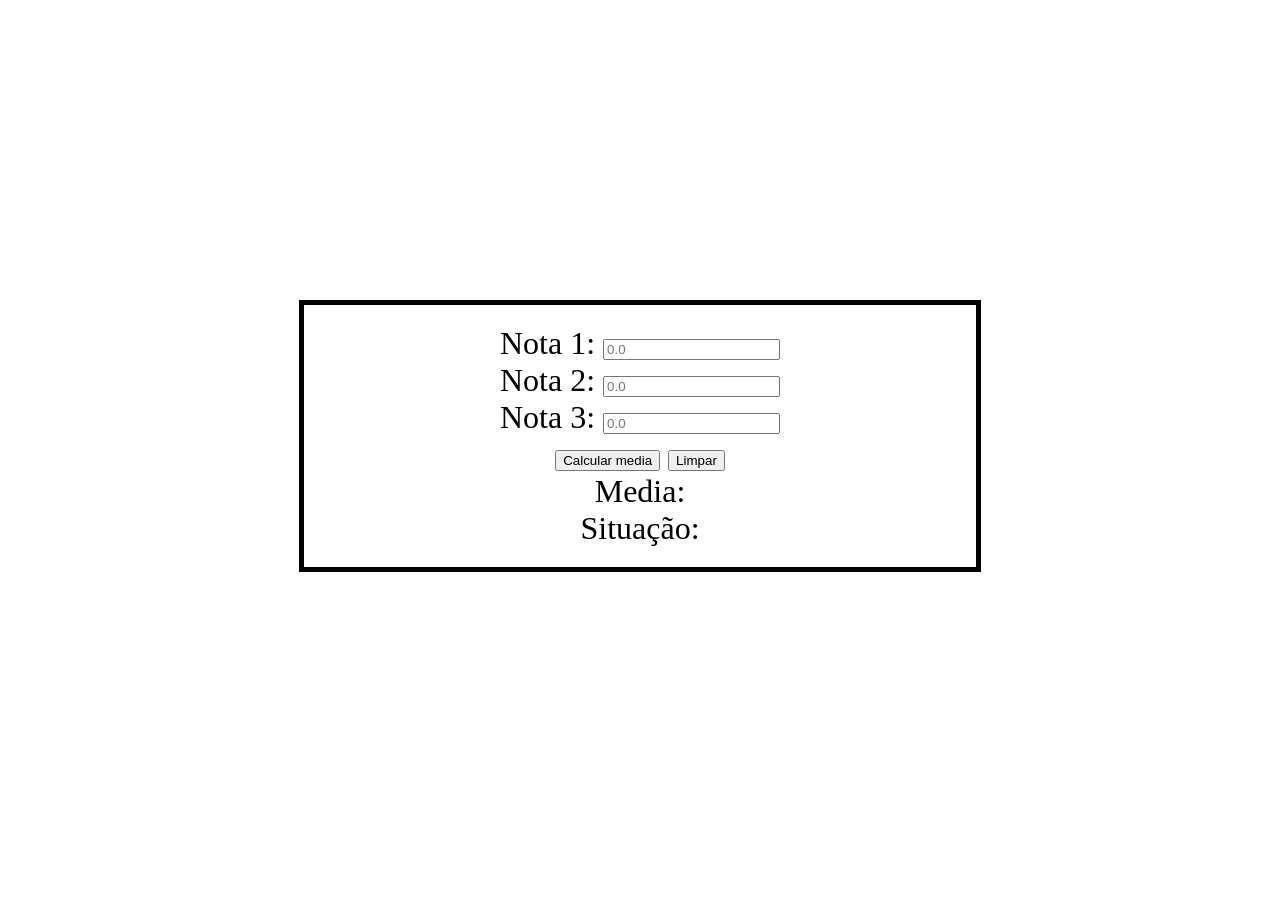
<file: Aula 5/index.html>
<!DOCTYPE html>
<html lang="pt-br">

<head>
    <meta charset="UTF-8">
    <meta name="viewport" content="width=device-width, initial-scale=1.0">
    <title>Document</title>
    <link rel="stylesheet" href="style.css">
</head>

<body>
    <div class="interative">
        <label>Nota 1: </label>
        <input type="number" id="n1" placeholder="0.0"><br>
        <label>Nota 2: </label>
        <input type="number" id="n2" placeholder="0.0"><br>
        <label>Nota 3: </label>
        <input type="number" id="n3" placeholder="0.0"><br>
        <button onclick="calcular()">Calcular media</button>
        <button onclick="limpar()">Limpar</button><br>
        <label>Media: </label> <label id="media"> </label><br>
        <label>Situação: </label> <label id="sit"> </label>
    </div>


    <script>
        function calcular() {
            let v1 = document.getElementById("n1").value;
            let v2 = document.getElementById("n2").value;
            let v3 = document.getElementById("n3").value;

            if (v1 === "" || v2 === "" || v3 === "") {
                alert("Preencha todas as notas.");
                return; // Para a execução aqui se estiver vazio
            }

           
            let n1 = parseFloat(v1);
            let n2 = parseFloat(v2);
            let n3 = parseFloat(v3);
            let r = 0;

            if (n1 < 0 || n2 < 0 || n3 < 0) {
                alert("Digite apenas números válidos.");
            }
            else if (n1 > 10 || n2 > 10 || n3 > 10) {
                alert("Digite números entre 0 e 10 apenas.");
            }
            else {
                r = (n1 + n2 + n3) / 3;
                document.getElementById("media").innerHTML = r.toFixed(2);

                if (r >= 7) {
                    document.getElementById("sit").innerHTML = "Aprovado.";
                    document.getElementById("sit").style.color = "#00ff00";
                } else if (r >= 5) {
                    document.getElementById("sit").innerHTML = "Recuperação.";
                    document.getElementById("sit").style.color = "#ff8000";
                } else {
                    document.getElementById("sit").innerHTML = "Reprovado.";
                    document.getElementById("sit").style.color = "#ff0000";
                }
            }
        }
        function limpar() {
            document.getElementById("n1").value = "";
            document.getElementById("n2").value = "";
            document.getElementById("n3").value = "";

            document.getElementById("media").innerHTML = "";
            document.getElementById("sit").innerHTML = "";

        }
    </script>
</body>

</html> <!-- "Alguma frase de Arte da Guerra" ~Sun Tzu -->
</file>
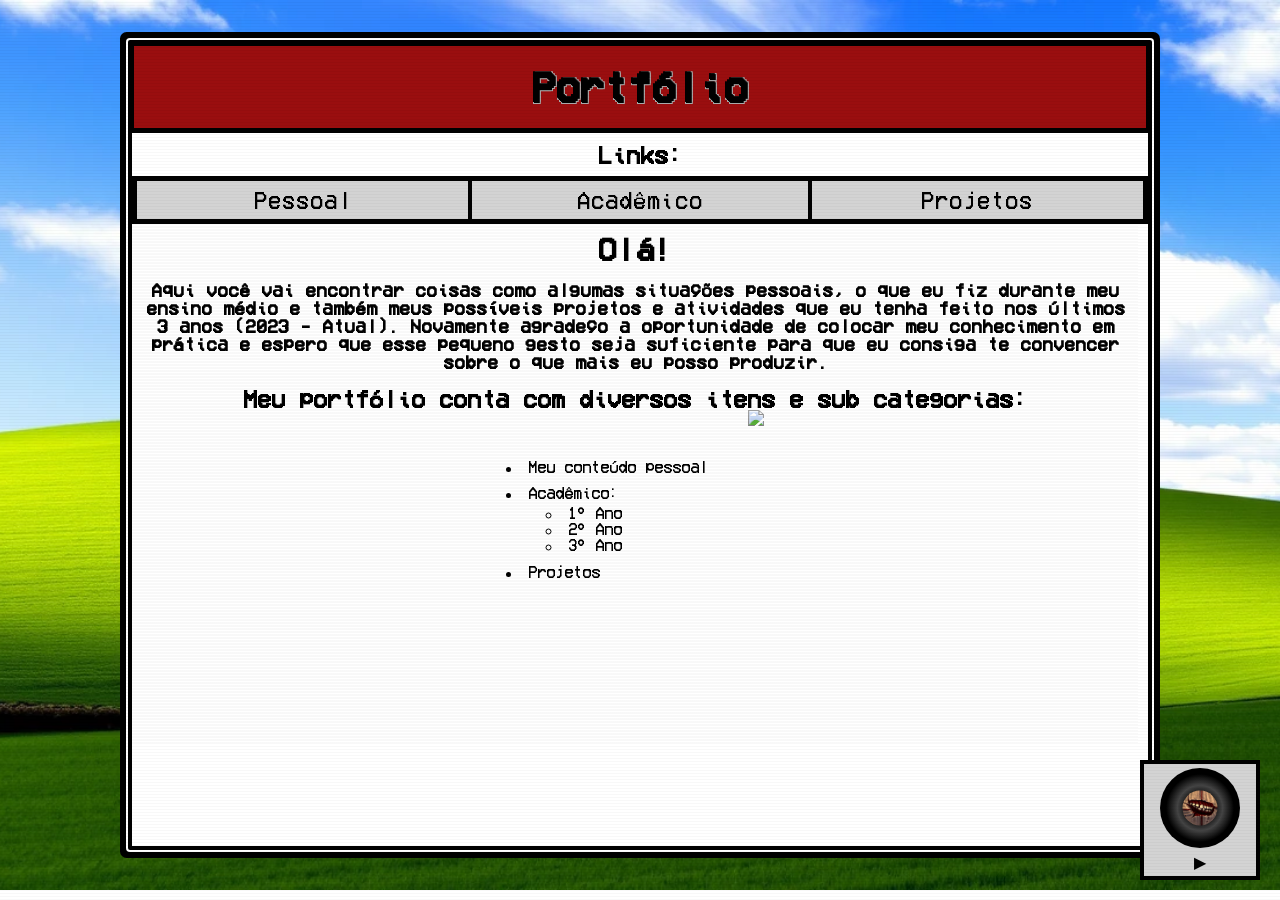
<file: Website 0.9 (Primeiro envio portfólio)/index.html>
<!DOCTYPE html>
<html lang="pt-br">

<head>

    <meta charset="UTF-8">

    <title>Portfólio</title>

    <link rel="icon" type="image/png" sizes="32x32" href="/imgs/TittleIcon.png">

    <link rel="stylesheet" href="style.css">

</head>

<body style="background-image: url(imgs/wp2.jpeg);">

    <!-- PLAYER DE MÚSICA INVISÍVEL  (* = Trava) -->

    <iframe id="musicFrame" src="player.html" style="position:fixed;width:1px;height:1px;border:none;"
        allow="autoplay">
    </iframe>


    <div class="window">

        <header class="padding2">
            <h1 class="titulo">Portfólio</h1>
        </header>

        <h2 class="center">Links:</h2>

        <div class="align">

            <div class="borderR">
                <a href="pages/pessoal.html" target="contentFrame" class="dropbtn button-link">
                    Pessoal
                </a>
            </div>

            <div class="dropdown size2">

                <input type="checkbox" id="menu-toggle" hidden>

                <label for="menu-toggle" class="dropbtn">
                    Acadêmico
                </label>

                <div class="dropdown-content">

                    <a href="pages/ano1.html" target="contentFrame">
                        1° Ano
                    </a>

                    <div class="borderB"></div>

                    <a href="pages/ano2.html" target="contentFrame">
                        2° Ano
                    </a>

                    <div class="borderB"></div>

                    <a href="pages/ano3.html" target="contentFrame">
                        3° Ano
                    </a>

                </div>

            </div>

            <div class="size borderL">
                <a href="pages/projetos.html" target="contentFrame" class="dropbtn button-link">
                    Projetos
                </a>
            </div>

        </div>

        <!-- ÁREA ONDE AS PÁGINAS CARREGAM -->

        <iframe name="contentFrame" src="pages/home.html" class="contentFrame">
        </iframe>

    </div>

    <!-- POPUPS -->

    <div id="curriculo" class="popup">

        <div class="popup-window">

            <header class="padding3">
                <h2 class="titulo">Currículo</h2>
                <a href="#" class="close">X</a>
            </header>

            <div style="max-height:70vh; overflow-y:auto; border-radius:8px; margin-top:1.6em;">
                <iframe src="https://www.canva.com/design/DAGDXfllyJg/6lY60kIMaZYhLOB3CZ-yfw/view?embed"
                    style="width:100%; height:600px; border:none;" loading="lazy" allowfullscreen>
                </iframe>
            </div>

            <a class="resize" href="https://www.canva.com/design/DAGDXfllyJg/6lY60kIMaZYhLOB3CZ-yfw/view"
                target="_blank">
                Currículo para estágio de Vinícius Valério
            </a>

        </div>

    </div>

    <div id="certificados" class="popup">

        <div class="popup-window">

            <header class="padding3">

                <h2 class="titulo">Certificações</h2>

                <a href="#" class="close">X</a>

            </header>

            <p>Certificados aqui.</p>

        </div>

    </div>


    <div id="premios" class="popup">

        <div class="popup-window">

            <header class="padding3">

                <h2 class="titulo">Premiações</h2>

                <a href="#" class="close">X</a>

            </header>

            <p>Alguma das premiações aqui.</p>

        </div>

    </div>


    <div id="gostos" class="popup">

        <div class="popup-window">

            <header class="padding3">

                <h2 class="titulo">Gostos</h2>

                <a href="#" class="close">X</a>

            </header>

            <p>Eu gosto muito de vários jogos indie, tais como:
            <ol class="margin-left">
                <li>Hollow Knight</li>
                <li>The Binding of Isaac</li>
                <li>Silksong</li>
            </ol>
            entre outros... Também gosto muito de escutar musicas de gêneros como metal, rock, eletrônica as vezes,
            e
            mais.
            <br>
            Estou aprendendo guitarra e com o tempo consigo ver a melhora nos meus hobbies.
            </p>

        </div>

    </div>

    <!-- OVERLAY -->

    <div class="overlay"></div>



    <!-- PLAYER VISUAL -->

    <div class="music-player" onclick="toggleMusic()">

        <div id="disc" class="disc paused"></div>

        <div id="icon" class="margin-top icon">▶</div>

    </div>


    <script>

        let playing = false;

        function toggleMusic() {

            const iframe = document.getElementById("musicFrame");
            const disc = document.getElementById("disc");
            const icon = document.getElementById("icon");

            if (playing) {

                iframe.contentWindow.pauseMusic();

                disc.classList.add("paused");

                icon.textContent = "▶";

            } else {

                iframe.contentWindow.playMusic();

                iframe.contentWindow.unmute();

                disc.classList.remove("paused");

                icon.textContent = "⏸";

            }

            playing = !playing;

        }

    </script>

</body>

</html>
</file>
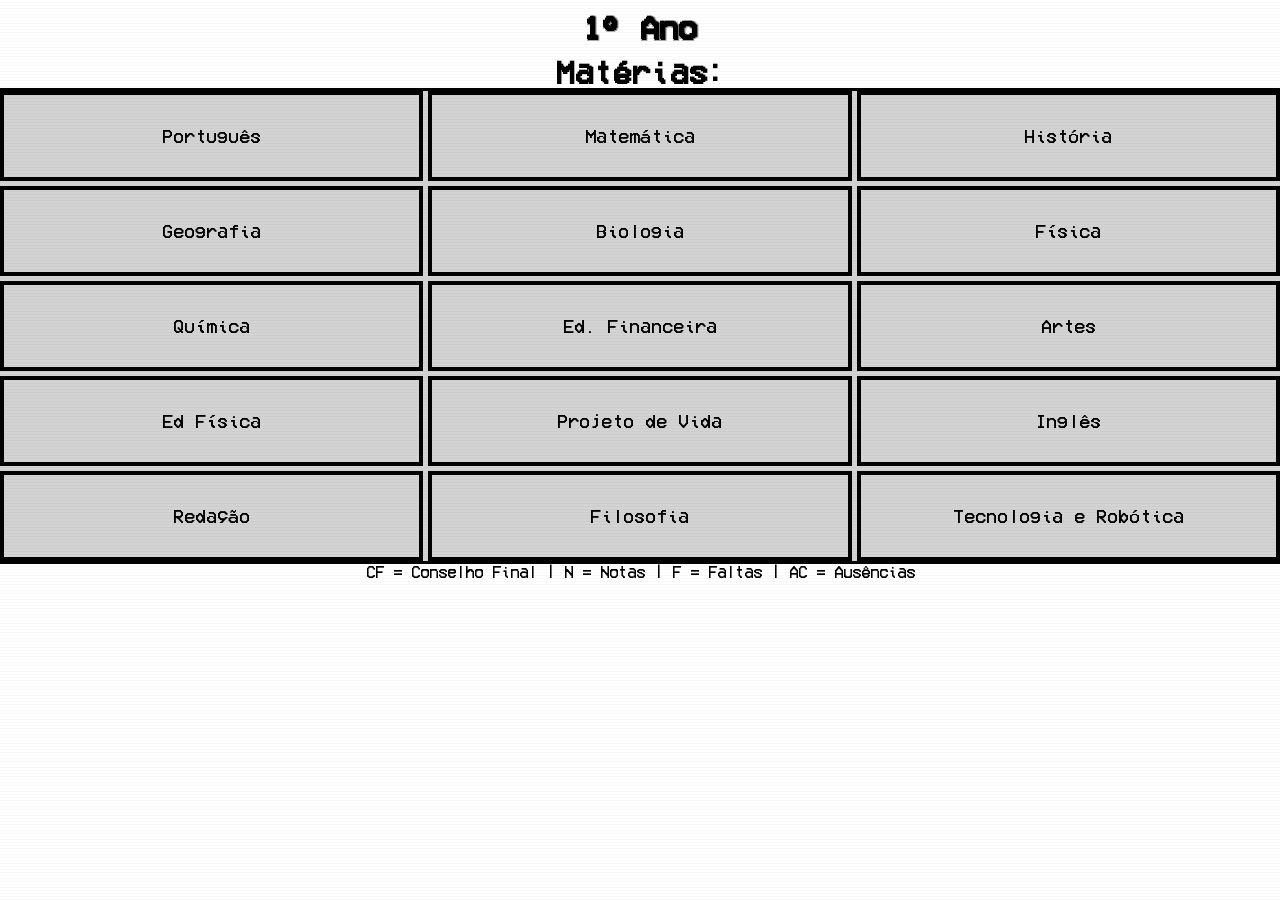
<file: Website 0.9 (Primeiro envio portfólio)/pages/ano1.html>
<!DOCTYPE html>
<html lang="pt-br">

<head>

    <meta charset="UTF-8">

    <title>1° Ano</title>

    <link rel="stylesheet" href="../style.css">

</head>

<body>

    <h1 class="titulo center">1° Ano</h1>

    <div class="texto">

        <h1>Matérias:</h1>

        <div class="materias">

            <a href="#portugues" class="button-link-grid"><span>Português</span></a>

            <a href="#matematica" class="button-link-grid"><span>Matemática</span></a>

            <a href="#historia" class="button-link-grid"><span>História</span></a>

            <a href="#geografia" class="button-link-grid"><span>Geografia</span></a>

            <a href="#biologia" class="button-link-grid"><span>Biologia</span></a>

            <a href="#fisica" class="button-link-grid"><span>Física</span></a>

            <a href="#quimica" class="button-link-grid"><span>Química</span></a>

            <a href="#financeira" class="button-link-grid"><span>Ed. Financeira</span></a>

            <a href="#artes" class="button-link-grid"><span>Artes</span></a>

            <a href="#edFisica" class="button-link-grid"><span>Ed Física</span></a>

            <a href="#pVida" class="button-link-grid"><span>Projeto de Vida</span></a>

            <a href="#ingles" class="button-link-grid"><span>Inglês</span></a>

            <a href="#redacao" class="button-link-grid"><span>Redação</span></a>

            <a href="#filosofia" class="button-link-grid"><span>Filosofia</span></a>

            <a href="#TI" class="button-link-grid"><span>Tecnologia e Robótica</span></a>

        </div>


        <div class="conteudos">

            <div id="portugues" class="conteudo">
                <h2>Português</h2>
                <table border="1">
                    <thead>
                        <tr>
                            <th rowspan="2">Disciplina</th>
                            <th colspan="4">1º Bimestre</th>
                            <th colspan="4">2º Bimestre</th>
                            <th colspan="4">3º Bimestre</th>
                            <th colspan="4">4º Bimestre</th>
                            <th colspan="3">CF</th>
                        </tr>
                        <tr>
                            <th>N</th>
                            <th>F</th>
                            <th>AC</th>
                            <th>%Freq</th>
                            <th>N</th>
                            <th>F</th>
                            <th>AC</th>
                            <th>%Freq</th>
                            <th>N</th>
                            <th>F</th>
                            <th>AC</th>
                            <th>%Freq</th>
                            <th>N</th>
                            <th>F</th>
                            <th>AC</th>
                            <th>%Freq</th>
                            <th>N</th>
                            <th>F</th>
                            <th>AC</th>
                        </tr>
                    </thead>

                    <tbody>
                        <tr>
                            <td>LÍNGUA PORTUGUESA</td>
                            <td>8</td>
                            <td>2</td>
                            <td>0</td>
                            <td>93%</td>
                            <td>8</td>
                            <td>2</td>
                            <td>4</td>
                            <td>94%</td>
                            <td>8</td>
                            <td>4</td>
                            <td>0</td>
                            <td>86%</td>
                            <td>7</td>
                            <td>2</td>
                            <td>0</td>
                            <td>92%</td>
                            <td>8</td>
                            <td>10</td>
                            <td>4</td>
                        </tr>
                    </tbody>
                </table>
            </div>

            <div id="matematica" class="conteudo">
                <table border="1">
                    <h2>Matemática</h2>
                    <thead>
                        <tr>
                            <th rowspan="2">Disciplina</th>
                            <th colspan="4">1º Bimestre</th>
                            <th colspan="4">2º Bimestre</th>
                            <th colspan="4">3º Bimestre</th>
                            <th colspan="4">4º Bimestre</th>
                            <th colspan="3">CF</th>
                        </tr>
                        <tr>
                            <th>N</th>
                            <th>F</th>
                            <th>AC</th>
                            <th>%Freq</th>
                            <th>N</th>
                            <th>F</th>
                            <th>AC</th>
                            <th>%Freq</th>
                            <th>N</th>
                            <th>F</th>
                            <th>AC</th>
                            <th>%Freq</th>
                            <th>N</th>
                            <th>F</th>
                            <th>AC</th>
                            <th>%Freq</th>
                            <th>N</th>
                            <th>F</th>
                            <th>AC</th>
                        </tr>
                    </thead>
                    <tbody>
                        <tr>
                            <td>MATEMÁTICA</td>
                            <td>10</td>
                            <td>2</td>
                            <td>0</td>
                            <td>96%</td>
                            <td>9</td>
                            <td>4</td>
                            <td>0</td>
                            <td>93%</td>
                            <td>10</td>
                            <td>4</td>
                            <td>6</td>
                            <td>87%</td>
                            <td>10</td>
                            <td>4</td>
                            <td>0</td>
                            <td>92%</td>
                            <td>9</td>
                            <td>14</td>
                            <td>6</td>
                        </tr>
                    </tbody>
                </table>
            </div>

            <div id="historia" class="conteudo">
                <h2>História</h2>
                <table border="1">
                    <thead>
                        <tr>
                            <th rowspan="2">Disciplina</th>
                            <th colspan="4">1º Bimestre</th>
                            <th colspan="4">2º Bimestre</th>
                            <th colspan="4">3º Bimestre</th>
                            <th colspan="4">4º Bimestre</th>
                            <th colspan="3">CF</th>
                        </tr>
                        <tr>
                            <th>N</th>
                            <th>F</th>
                            <th>AC</th>
                            <th>%Freq</th>
                            <th>N</th>
                            <th>F</th>
                            <th>AC</th>
                            <th>%Freq</th>
                            <th>N</th>
                            <th>F</th>
                            <th>AC</th>
                            <th>%Freq</th>
                            <th>N</th>
                            <th>F</th>
                            <th>AC</th>
                            <th>%Freq</th>
                            <th>N</th>
                            <th>F</th>
                            <th>AC</th>
                        </tr>
                    </thead>
                    <tbody>
                        <tr>
                            <td>HISTÓRIA</td>
                            <td>8</td>
                            <td>2</td>
                            <td>1</td>
                            <td>89%</td>
                            <td>7</td>
                            <td>2</td>
                            <td>0</td>
                            <td>91%</td>
                            <td>7</td>
                            <td>2</td>
                            <td>0</td>
                            <td>90%</td>
                            <td>7</td>
                            <td>1</td>
                            <td>0</td>
                            <td>95%</td>
                            <td>7</td>
                            <td>7</td>
                            <td>1</td>
                        </tr>
                    </tbody>
                </table>
            </div>

            <div id="geografia" class="conteudo">
                <h2>Geografia</h2>
                <table border="1">
                    <thead>
                        <tr>
                            <th rowspan="2">Disciplina</th>
                            <th colspan="4">1º Bimestre</th>
                            <th colspan="4">2º Bimestre</th>
                            <th colspan="4">3º Bimestre</th>
                            <th colspan="4">4º Bimestre</th>
                            <th colspan="3">CF</th>
                        </tr>
                        <tr>
                            <th>N</th>
                            <th>F</th>
                            <th>AC</th>
                            <th>%Freq</th>
                            <th>N</th>
                            <th>F</th>
                            <th>AC</th>
                            <th>%Freq</th>
                            <th>N</th>
                            <th>F</th>
                            <th>AC</th>
                            <th>%Freq</th>
                            <th>N</th>
                            <th>F</th>
                            <th>AC</th>
                            <th>%Freq</th>
                            <th>N</th>
                            <th>F</th>
                            <th>AC</th>
                        </tr>
                    </thead>
                    <tbody>
                        <tr>
                            <td>GEOGRAFIA</td>
                            <td>7</td>
                            <td>1</td>
                            <td>0</td>
                            <td>94%</td>
                            <td>9</td>
                            <td>2</td>
                            <td>0</td>
                            <td>91%</td>
                            <td>10</td>
                            <td>2</td>
                            <td>0</td>
                            <td>90%</td>
                            <td>10</td>
                            <td>2</td>
                            <td>0</td>
                            <td>89%</td>
                            <td>9</td>
                            <td>7</td>
                            <td>0</td>
                        </tr>
                    </tbody>
                </table>
            </div>

            <div id="biologia" class="conteudo">
                <h2>Biologia</h2>
                <table border="1">
                    <thead>
                        <tr>
                            <th rowspan="2">Disciplina</th>
                            <th colspan="4">1º Bimestre</th>
                            <th colspan="4">2º Bimestre</th>
                            <th colspan="4">3º Bimestre</th>
                            <th colspan="4">4º Bimestre</th>
                            <th colspan="3">CF</th>
                        </tr>
                        <tr>
                            <th>N</th>
                            <th>F</th>
                            <th>AC</th>
                            <th>%Freq</th>
                            <th>N</th>
                            <th>F</th>
                            <th>AC</th>
                            <th>%Freq</th>
                            <th>N</th>
                            <th>F</th>
                            <th>AC</th>
                            <th>%Freq</th>
                            <th>N</th>
                            <th>F</th>
                            <th>AC</th>
                            <th>%Freq</th>
                            <th>N</th>
                            <th>F</th>
                            <th>AC</th>
                        </tr>
                    </thead>
                    <tbody>
                        <tr>
                            <td>BIOLOGIA</td>
                            <td>8</td>
                            <td>2</td>
                            <td>0</td>
                            <td>90%</td>
                            <td>5</td>
                            <td>1</td>
                            <td>0</td>
                            <td>95%</td>
                            <td>10</td>
                            <td>0</td>
                            <td>0</td>
                            <td>100%</td>
                            <td>8</td>
                            <td>3</td>
                            <td>0</td>
                            <td>84%</td>
                            <td>8</td>
                            <td>6</td>
                            <td>0</td>
                        </tr>
                    </tbody>
                </table>
            </div>

            <div id="fisica" class="conteudo">
                <h2>Física</h2>
                <table border="1">
                    <thead>
                        <tr>
                            <th rowspan="2">Disciplina</th>
                            <th colspan="4">1º Bimestre</th>
                            <th colspan="4">2º Bimestre</th>
                            <th colspan="4">3º Bimestre</th>
                            <th colspan="4">4º Bimestre</th>
                            <th colspan="3">CF</th>
                        </tr>
                        <tr>
                            <th>N</th>
                            <th>F</th>
                            <th>AC</th>
                            <th>%Freq</th>
                            <th>N</th>
                            <th>F</th>
                            <th>AC</th>
                            <th>%Freq</th>
                            <th>N</th>
                            <th>F</th>
                            <th>AC</th>
                            <th>%Freq</th>
                            <th>N</th>
                            <th>F</th>
                            <th>AC</th>
                            <th>%Freq</th>
                            <th>N</th>
                            <th>F</th>
                            <th>AC</th>
                        </tr>
                    </thead>
                    <tbody>
                        <tr>
                            <td>FÍSICA</td>
                            <td>8</td>
                            <td>2</td>
                            <td>0</td>
                            <td>90%</td>
                            <td>9</td>
                            <td>2</td>
                            <td>0</td>
                            <td>92%</td>
                            <td>10</td>
                            <td>0</td>
                            <td>4</td>
                            <td>100%</td>
                            <td>8</td>
                            <td>2</td>
                            <td>0</td>
                            <td>89%</td>
                            <td>9</td>
                            <td>6</td>
                            <td>4</td>
                        </tr>
                    </tbody>
                </table>
            </div>

            <div id="quimica" class="conteudo">
                <h2>Química</h2>
                <table border="1">
                    <thead>
                        <tr>
                            <th rowspan="2">Disciplina</th>
                            <th colspan="4">1º Bimestre</th>
                            <th colspan="4">2º Bimestre</th>
                            <th colspan="4">3º Bimestre</th>
                            <th colspan="4">4º Bimestre</th>
                            <th colspan="3">CF</th>
                        </tr>
                        <tr>
                            <th>N</th>
                            <th>F</th>
                            <th>AC</th>
                            <th>%Freq</th>
                            <th>N</th>
                            <th>F</th>
                            <th>AC</th>
                            <th>%Freq</th>
                            <th>N</th>
                            <th>F</th>
                            <th>AC</th>
                            <th>%Freq</th>
                            <th>N</th>
                            <th>F</th>
                            <th>AC</th>
                            <th>%Freq</th>
                            <th>N</th>
                            <th>F</th>
                            <th>AC</th>
                        </tr>
                    </thead>
                    <tbody>
                        <tr>
                            <td>QUÍMICA</td>
                            <td>9</td>
                            <td>0</td>
                            <td>0</td>
                            <td>100%</td>
                            <td>9</td>
                            <td>0</td>
                            <td>0</td>
                            <td>100%</td>
                            <td>10</td>
                            <td>0</td>
                            <td>0</td>
                            <td>100%</td>
                            <td>10</td>
                            <td>2</td>
                            <td>0</td>
                            <td>90%</td>
                            <td>10</td>
                            <td>2</td>
                            <td>0</td>
                        </tr>
                    </tbody>
                </table>
            </div>

            <div id="financeira" class="conteudo">
                <h2>Educação Financeira</h2>
                <table border="1">
                    <thead>
                        <tr>
                            <th rowspan="2">Disciplina</th>
                            <th colspan="4">1º Bimestre</th>
                            <th colspan="4">2º Bimestre</th>
                            <th colspan="4">3º Bimestre</th>
                            <th colspan="4">4º Bimestre</th>
                            <th colspan="3">CF</th>
                        </tr>
                        <tr>
                            <th>N</th>
                            <th>F</th>
                            <th>AC</th>
                            <th>%Freq</th>
                            <th>N</th>
                            <th>F</th>
                            <th>AC</th>
                            <th>%Freq</th>
                            <th>N</th>
                            <th>F</th>
                            <th>AC</th>
                            <th>%Freq</th>
                            <th>N</th>
                            <th>F</th>
                            <th>AC</th>
                            <th>%Freq</th>
                            <th>N</th>
                            <th>F</th>
                            <th>AC</th>
                        </tr>
                    </thead>
                    <tbody>
                        <tr>
                            <td>EDUCAÇÃO FINANCEIRA</td>
                            <td>9</td>
                            <td>2</td>
                            <td>0</td>
                            <td>86%</td>
                            <td>10</td>
                            <td>0</td>
                            <td>0</td>
                            <td>100%</td>
                            <td>10</td>
                            <td>0</td>
                            <td>0</td>
                            <td>100%</td>
                            <td>10</td>
                            <td>4</td>
                            <td>0</td>
                            <td>78%</td>
                            <td>10</td>
                            <td>6</td>
                            <td>0</td>
                        </tr>
                    </tbody>
                </table>
            </div>

            <div id="artes" class="conteudo">
                <h2>Artes</h2>
                <table border="1">
                    <thead>
                        <tr>
                            <th rowspan="2">Disciplina</th>
                            <th colspan="4">1º Bimestre</th>
                            <th colspan="4">2º Bimestre</th>
                            <th colspan="4">3º Bimestre</th>
                            <th colspan="4">4º Bimestre</th>
                            <th colspan="3">CF</th>
                        </tr>
                        <tr>
                            <th>N</th>
                            <th>F</th>
                            <th>AC</th>
                            <th>%Freq</th>
                            <th>N</th>
                            <th>F</th>
                            <th>AC</th>
                            <th>%Freq</th>
                            <th>N</th>
                            <th>F</th>
                            <th>AC</th>
                            <th>%Freq</th>
                            <th>N</th>
                            <th>F</th>
                            <th>AC</th>
                            <th>%Freq</th>
                            <th>N</th>
                            <th>F</th>
                            <th>AC</th>
                        </tr>
                    </thead>
                    <tbody>
                        <tr>
                            <td>ARTE</td>
                            <td>7</td>
                            <td>2</td>
                            <td>0</td>
                            <td>89%</td>
                            <td>9</td>
                            <td>0</td>
                            <td>0</td>
                            <td>100%</td>
                            <td>10</td>
                            <td>2</td>
                            <td>0</td>
                            <td>90%</td>
                            <td>9</td>
                            <td>1</td>
                            <td>0</td>
                            <td>95%</td>
                            <td>9</td>
                            <td>5</td>
                            <td>0</td>
                        </tr>
                    </tbody>
                </table>
            </div>

            <div id="edFisica" class="conteudo">
                <h2>Educação Física</h2>
                <table border="1">
                    <thead>
                        <tr>
                            <th rowspan="2">Disciplina</th>
                            <th colspan="4">1º Bimestre</th>
                            <th colspan="4">2º Bimestre</th>
                            <th colspan="4">3º Bimestre</th>
                            <th colspan="4">4º Bimestre</th>
                            <th colspan="3">CF</th>
                        </tr>
                        <tr>
                            <th>N</th>
                            <th>F</th>
                            <th>AC</th>
                            <th>%Freq</th>
                            <th>N</th>
                            <th>F</th>
                            <th>AC</th>
                            <th>%Freq</th>
                            <th>N</th>
                            <th>F</th>
                            <th>AC</th>
                            <th>%Freq</th>
                            <th>N</th>
                            <th>F</th>
                            <th>AC</th>
                            <th>%Freq</th>
                            <th>N</th>
                            <th>F</th>
                            <th>AC</th>
                        </tr>
                    </thead>
                    <tbody>
                        <tr>
                            <td>EDUCAÇÃO FÍSICA</td>
                            <td>9</td>
                            <td>2</td>
                            <td>2</td>
                            <td>89%</td>
                            <td>9</td>
                            <td>1</td>
                            <td>0</td>
                            <td>95%</td>
                            <td>7</td>
                            <td>0</td>
                            <td>0</td>
                            <td>100%</td>
                            <td>7</td>
                            <td>2</td>
                            <td>0</td>
                            <td>90%</td>
                            <td>8</td>
                            <td>5</td>
                            <td>2</td>
                        </tr>
                    </tbody>
                </table>
            </div>

            <div id="pVida" class="conteudo">
                <h2>Projeto de vida</h2>
                <table border="1">
                    <thead>
                        <tr>
                            <th rowspan="2">Disciplina</th>
                            <th colspan="4">1º Bimestre</th>
                            <th colspan="4">2º Bimestre</th>
                            <th colspan="4">3º Bimestre</th>
                            <th colspan="4">4º Bimestre</th>
                            <th colspan="3">CF</th>
                        </tr>
                        <tr>
                            <th>N</th>
                            <th>F</th>
                            <th>AC</th>
                            <th>%Freq</th>
                            <th>N</th>
                            <th>F</th>
                            <th>AC</th>
                            <th>%Freq</th>
                            <th>N</th>
                            <th>F</th>
                            <th>AC</th>
                            <th>%Freq</th>
                            <th>N</th>
                            <th>F</th>
                            <th>AC</th>
                            <th>%Freq</th>
                            <th>N</th>
                            <th>F</th>
                            <th>AC</th>
                        </tr>
                    </thead>
                    <tbody>
                        <tr>
                            <td>PROJETO DE VIDA</td>
                            <td>10</td>
                            <td>0</td>
                            <td>0</td>
                            <td>100%</td>
                            <td>10</td>
                            <td>0</td>
                            <td>0</td>
                            <td>100%</td>
                            <td>10</td>
                            <td>0</td>
                            <td>0</td>
                            <td>100%</td>
                            <td>8</td>
                            <td>2</td>
                            <td>0</td>
                            <td>90%</td>
                            <td>9</td>
                            <td>2</td>
                            <td>0</td>
                        </tr>
                    </tbody>
                </table>
            </div>

            <div id="TI" class="conteudo">
                <h2>Tecnologia e Robótica</h2>
                <table border="1">
                    <thead>
                        <tr>
                            <th rowspan="2">Disciplina</th>
                            <th colspan="4">1º Bimestre</th>
                            <th colspan="4">2º Bimestre</th>
                            <th colspan="4">3º Bimestre</th>
                            <th colspan="4">4º Bimestre</th>
                            <th colspan="3">CF</th>
                        </tr>
                        <tr>
                            <th>N</th>
                            <th>F</th>
                            <th>AC</th>
                            <th>%Freq</th>
                            <th>N</th>
                            <th>F</th>
                            <th>AC</th>
                            <th>%Freq</th>
                            <th>N</th>
                            <th>F</th>
                            <th>AC</th>
                            <th>%Freq</th>
                            <th>N</th>
                            <th>F</th>
                            <th>AC</th>
                            <th>%Freq</th>
                            <th>N</th>
                            <th>F</th>
                            <th>AC</th>
                        </tr>
                    </thead>
                    <tbody>
                        <tr>
                            <td>TECNOLOGIA E ROBÓTICA</td>
                            <td>10</td>
                            <td>2</td>
                            <td>0</td>
                            <td>90%</td>
                            <td>10</td>
                            <td>2</td>
                            <td>0</td>
                            <td>90%</td>
                            <td>10</td>
                            <td>0</td>
                            <td>4</td>
                            <td>100%</td>
                            <td>10</td>
                            <td>3</td>
                            <td>0</td>
                            <td>85%</td>
                            <td>10</td>
                            <td>7</td>
                            <td>4</td>
                        </tr>
                    </tbody>
                </table>
            </div>

            <div id="filosofia" class="conteudo">
                <h2>Filosofia</h2>
                <table border="1">
                    <thead>
                        <tr>
                            <th rowspan="2">Disciplina</th>
                            <th colspan="4">1º Bimestre</th>
                            <th colspan="4">2º Bimestre</th>
                            <th colspan="4">3º Bimestre</th>
                            <th colspan="4">4º Bimestre</th>
                            <th colspan="3">CF</th>
                        </tr>
                        <tr>
                            <th>N</th>
                            <th>F</th>
                            <th>AC</th>
                            <th>%Freq</th>
                            <th>N</th>
                            <th>F</th>
                            <th>AC</th>
                            <th>%Freq</th>
                            <th>N</th>
                            <th>F</th>
                            <th>AC</th>
                            <th>%Freq</th>
                            <th>N</th>
                            <th>F</th>
                            <th>AC</th>
                            <th>%Freq</th>
                            <th>N</th>
                            <th>F</th>
                            <th>AC</th>
                        </tr>
                    </thead>
                    <tbody>
                        <tr>
                            <td>FILOSOFIA</td>
                            <td>5</td>
                            <td>6</td>
                            <td>0</td>
                            <td>67%</td>
                            <td>10</td>
                            <td>10</td>
                            <td>5</td>
                            <td>55%</td>
                            <td>10</td>
                            <td>0</td>
                            <td>11</td>
                            <td>100%</td>
                            <td>4</td>
                            <td>2</td>
                            <td>0</td>
                            <td>88%</td>
                            <td>7</td>
                            <td>18</td>
                            <td>16</td>
                        </tr>
                    </tbody>
                </table>
            </div>

            <div id="ingles" class="conteudo">
                <h2>Inglês</h2>
                <table border="1">
                    <thead>
                        <tr>
                            <th rowspan="2">Disciplina</th>
                            <th colspan="4">1º Bimestre</th>
                            <th colspan="4">2º Bimestre</th>
                            <th colspan="4">3º Bimestre</th>
                            <th colspan="4">4º Bimestre</th>
                            <th colspan="3">CF</th>
                        </tr>
                        <tr>
                            <th>N</th>
                            <th>F</th>
                            <th>AC</th>
                            <th>%Freq</th>
                            <th>N</th>
                            <th>F</th>
                            <th>AC</th>
                            <th>%Freq</th>
                            <th>N</th>
                            <th>F</th>
                            <th>AC</th>
                            <th>%Freq</th>
                            <th>N</th>
                            <th>F</th>
                            <th>AC</th>
                            <th>%Freq</th>
                            <th>N</th>
                            <th>F</th>
                            <th>AC</th>
                        </tr>
                    </thead>
                    <tbody>
                        <tr>
                            <td>LÍNGUA ESTRANGEIRA - INGLÊS</td>
                            <td>7</td>
                            <td>2</td>
                            <td>2</td>
                            <td>83%</td>
                            <td>8</td>
                            <td>2</td>
                            <td>0</td>
                            <td>88%</td>
                            <td>8</td>
                            <td>0</td>
                            <td>0</td>
                            <td>100%</td>
                            <td>10</td>
                            <td>2</td>
                            <td>0</td>
                            <td>86%</td>
                            <td>8</td>
                            <td>6</td>
                            <td>2</td>
                        </tr>
                    </tbody>
                </table>
            </div>

            <div id="redacao" class="conteudo">
                <h2>Redação</h2>
                <table border="1">
                    <thead>
                        <tr>
                            <th rowspan="2">Disciplina</th>
                            <th colspan="4">1º Bimestre</th>
                            <th colspan="4">2º Bimestre</th>
                            <th colspan="4">3º Bimestre</th>
                            <th colspan="4">4º Bimestre</th>
                            <th colspan="3">CF</th>
                        </tr>
                        <tr>
                            <th>N</th>
                            <th>F</th>
                            <th>AC</th>
                            <th>%Freq</th>
                            <th>N</th>
                            <th>F</th>
                            <th>AC</th>
                            <th>%Freq</th>
                            <th>N</th>
                            <th>F</th>
                            <th>AC</th>
                            <th>%Freq</th>
                            <th>N</th>
                            <th>F</th>
                            <th>AC</th>
                            <th>%Freq</th>
                            <th>N</th>
                            <th>F</th>
                            <th>AC</th>
                        </tr>
                    </thead>
                    <tbody>
                        <tr>
                            <td>REDAÇÃO E LEITURA</td>
                            <td>9</td>
                            <td>2</td>
                            <td>0</td>
                            <td>93%</td>
                            <td>7</td>
                            <td>0</td>
                            <td>0</td>
                            <td>100%</td>
                            <td>10</td>
                            <td>0</td>
                            <td>0</td>
                            <td>100%</td>
                            <td>7</td>
                            <td>4</td>
                            <td>0</td>
                            <td>75%</td>
                            <td>8</td>
                            <td>6</td>
                            <td>0</td>
                        </tr>
                    </tbody>
                </table>
            </div>

        </div>
        CF = Conselho Final | N = Notas | F = Faltas | AC = Ausências

</body>

</html>
</file>
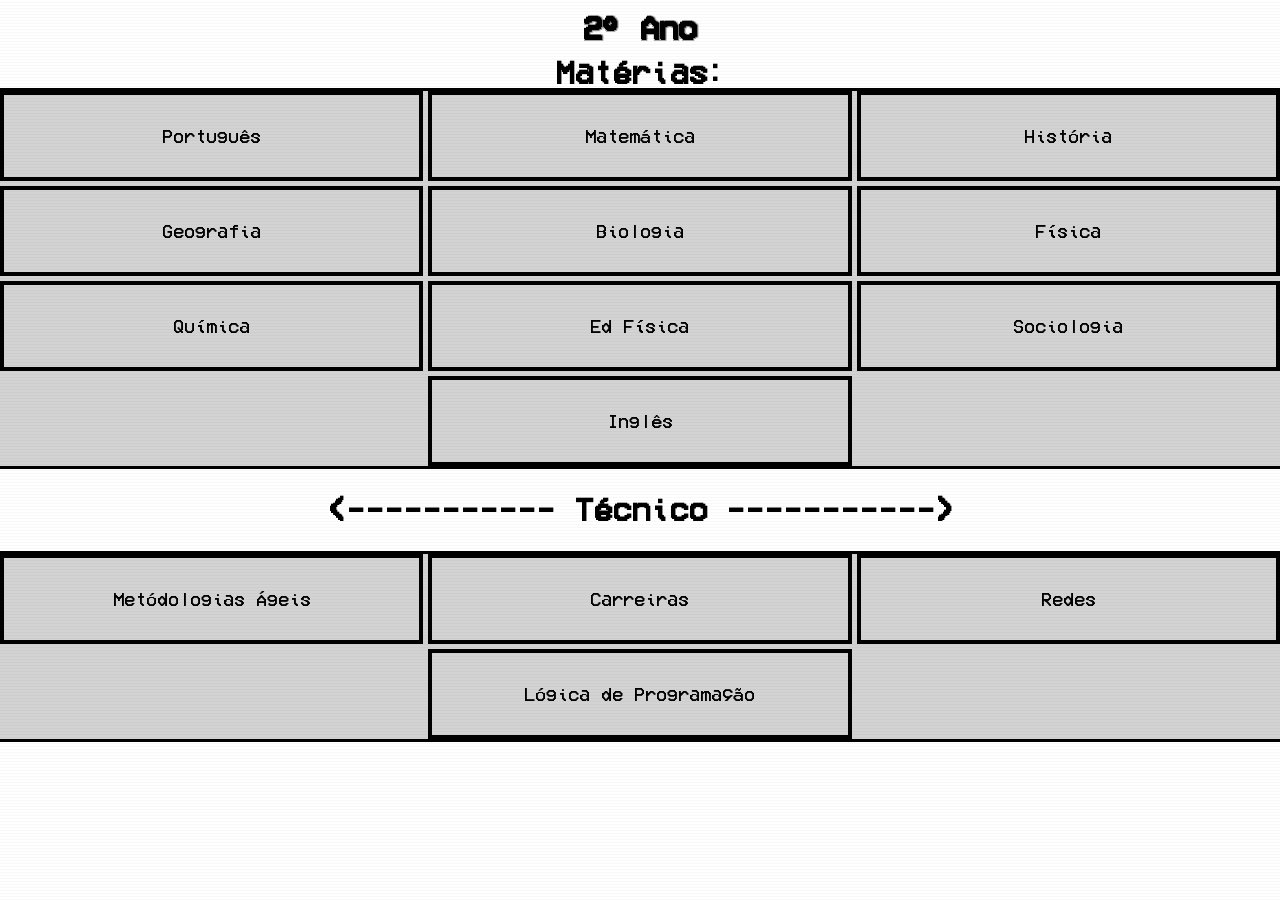
<file: Website 0.9 (Primeiro envio portfólio)/pages/ano2.html>
<!DOCTYPE html>
<html lang="pt-br">

<head>

    <meta charset="UTF-8">

    <title>2° Ano</title>

    <link rel="stylesheet" href="../style.css">

</head>

<body>

    <h1 class="titulo center">2° Ano</h1>

    <div class="texto">

        <h1>Matérias:</h1>

        <div class="materias">

            <a href="#portugues" class="button-link-grid"><span>Português</span></a>

            <a href="#matematica" class="button-link-grid"><span>Matemática</span></a>

            <a href="#historia" class="button-link-grid"><span>História</span></a>

            <a href="#geografia" class="button-link-grid"><span>Geografia</span></a>

            <a href="#biologia" class="button-link-grid"><span>Biologia</span></a>

            <a href="#fisica" class="button-link-grid"><span>Física</span></a>

            <a href="#quimica" class="button-link-grid"><span>Química</span></a>

            <a href="#edFisica" class="button-link-grid"><span>Ed Física</span></a>

            <a href="#sociologia" class="button-link-grid"><span>Sociologia</span></a>

            <a href="#ingles" class="button-link-grid itemcentral"><span>Inglês</span></a>

        </div>

        <div class="padding2">
            <h1><----------- Técnico -----------></h1>
        </div>

        <div class="materias">

            <a href="#metoageis" class="button-link-grid"><span>Metódologias Ágeis</span></a>

            <a href="#ccmt" class="button-link-grid"><span>Carreiras</span></a>

            <a href="#redes" class="button-link-grid"><span>Redes</span></a>

            <a href="#LP" class="button-link-grid itemcentral"><span>Lógica de Programação</span></a>
        </div>

        <div class="conteudos">

            <div id="portugues" class="conteudo">
                <h2>Português</h2>

                <table border="1">
                    <thead>
                        <tr>
                            <th rowspan="2">Disciplina</th>
                            <th colspan="4">1º Bimestre</th>
                            <th colspan="4">2º Bimestre</th>
                            <th colspan="4">3º Bimestre</th>
                            <th colspan="4">4º Bimestre</th>
                            <th colspan="3">CF</th>
                        </tr>

                        <tr>
                            <th>N</th>
                            <th>F</th>
                            <th>AC</th>
                            <th>%Freq</th>

                            <th>N</th>
                            <th>F</th>
                            <th>AC</th>
                            <th>%Freq</th>

                            <th>N</th>
                            <th>F</th>
                            <th>AC</th>
                            <th>%Freq</th>

                            <th>N</th>
                            <th>F</th>
                            <th>AC</th>
                            <th>%Freq</th>

                            <th>N</th>
                            <th>F</th>
                            <th>AC</th>
                        </tr>
                    </thead>

                    <tbody>
                        <tr>
                            <td>LÍNGUA PORTUGUESA</td>

                            <td>8</td>
                            <td>1</td>
                            <td>0</td>
                            <td>97%</td>

                            <td>8</td>
                            <td>3</td>
                            <td>0</td>
                            <td>90%</td>

                            <td>9</td>
                            <td>1</td>
                            <td>0</td>
                            <td>97%</td>

                            <td>7</td>
                            <td>0</td>
                            <td>0</td>
                            <td>100%</td>

                            <td>8</td>
                            <td>5</td>
                            <td>0</td>
                        </tr>
                    </tbody>

                </table>
            </div>

            <div id="matematica" class="conteudo">
                <h2>Matemática</h2>

                <table border="1">
                    <thead>
                        <tr>
                            <th rowspan="2">Disciplina</th>
                            <th colspan="4">1º Bimestre</th>
                            <th colspan="4">2º Bimestre</th>
                            <th colspan="4">3º Bimestre</th>
                            <th colspan="4">4º Bimestre</th>
                            <th colspan="3">CF</th>
                        </tr>

                        <tr>
                            <th>N</th>
                            <th>F</th>
                            <th>AC</th>
                            <th>%Freq</th>
                            <th>N</th>
                            <th>F</th>
                            <th>AC</th>
                            <th>%Freq</th>
                            <th>N</th>
                            <th>F</th>
                            <th>AC</th>
                            <th>%Freq</th>
                            <th>N</th>
                            <th>F</th>
                            <th>AC</th>
                            <th>%Freq</th>
                            <th>N</th>
                            <th>F</th>
                            <th>AC</th>
                        </tr>
                    </thead>

                    <tbody>
                        <tr>
                            <td>MATEMÁTICA</td>

                            <td>9</td>
                            <td>0</td>
                            <td>0</td>
                            <td>100%</td>
                            <td>9</td>
                            <td>3</td>
                            <td>0</td>
                            <td>90%</td>
                            <td>9</td>
                            <td>2</td>
                            <td>0</td>
                            <td>95%</td>
                            <td>9</td>
                            <td>2</td>
                            <td>0</td>
                            <td>95%</td>

                            <td>9</td>
                            <td>7</td>
                            <td>0</td>
                        </tr>
                    </tbody>
                </table>
            </div>

            <div id="historia" class="conteudo">
                <h2>História</h2>

                <table border="1">
                    <thead>
                        <tr>
                            <th rowspan="2">Disciplina</th>
                            <th colspan="4">1º Bimestre</th>
                            <th colspan="4">2º Bimestre</th>
                            <th colspan="4">3º Bimestre</th>
                            <th colspan="4">4º Bimestre</th>
                            <th colspan="3">CF</th>
                        </tr>

                        <tr>
                            <th>N</th>
                            <th>F</th>
                            <th>AC</th>
                            <th>%Freq</th>
                            <th>N</th>
                            <th>F</th>
                            <th>AC</th>
                            <th>%Freq</th>
                            <th>N</th>
                            <th>F</th>
                            <th>AC</th>
                            <th>%Freq</th>
                            <th>N</th>
                            <th>F</th>
                            <th>AC</th>
                            <th>%Freq</th>
                            <th>N</th>
                            <th>F</th>
                            <th>AC</th>
                        </tr>
                    </thead>

                    <tbody>
                        <tr>
                            <td>HISTÓRIA</td>

                            <td>8</td>
                            <td>0</td>
                            <td>0</td>
                            <td>100%</td>
                            <td>8</td>
                            <td>2</td>
                            <td>2</td>
                            <td>91%</td>
                            <td>9</td>
                            <td>1</td>
                            <td>0</td>
                            <td>95%</td>
                            <td>8</td>
                            <td>1</td>
                            <td>0</td>
                            <td>95%</td>

                            <td>8</td>
                            <td>4</td>
                            <td>2</td>
                        </tr>
                    </tbody>
                </table>
            </div>

            <div id="geografia" class="conteudo">
                <h2>Geografia</h2>

                <table border="1">
                    <thead>
                        <tr>
                            <th rowspan="2">Disciplina</th>
                            <th colspan="4">1º Bimestre</th>
                            <th colspan="4">2º Bimestre</th>
                            <th colspan="4">3º Bimestre</th>
                            <th colspan="4">4º Bimestre</th>
                            <th colspan="3">CF</th>
                        </tr>

                        <tr>
                            <th>N</th>
                            <th>F</th>
                            <th>AC</th>
                            <th>%Freq</th>
                            <th>N</th>
                            <th>F</th>
                            <th>AC</th>
                            <th>%Freq</th>
                            <th>N</th>
                            <th>F</th>
                            <th>AC</th>
                            <th>%Freq</th>
                            <th>N</th>
                            <th>F</th>
                            <th>AC</th>
                            <th>%Freq</th>
                            <th>N</th>
                            <th>F</th>
                            <th>AC</th>
                        </tr>
                    </thead>

                    <tbody>
                        <tr>
                            <td>GEOGRAFIA</td>

                            <td>9</td>
                            <td>0</td>
                            <td>0</td>
                            <td>100%</td>

                            <td>9</td>
                            <td>2</td>
                            <td>3</td>
                            <td>92%</td>

                            <td>9</td>
                            <td>2</td>
                            <td>0</td>
                            <td>92%</td>

                            <td>9</td>
                            <td>2</td>
                            <td>0</td>
                            <td>91%</td>

                            <td>9</td>
                            <td>6</td>
                            <td>3</td>
                        </tr>
                    </tbody>
                </table>
            </div>

            <div id="biologia" class="conteudo">
                <h2>Biologia</h2>

                <table border="1">
                    <thead>
                        <tr>
                            <th rowspan="2">Disciplina</th>
                            <th colspan="4">1º Bimestre</th>
                            <th colspan="4">2º Bimestre</th>
                            <th colspan="4">3º Bimestre</th>
                            <th colspan="4">4º Bimestre</th>
                            <th colspan="3">CF</th>
                        </tr>

                        <tr>
                            <th>N</th>
                            <th>F</th>
                            <th>AC</th>
                            <th>%Freq</th>
                            <th>N</th>
                            <th>F</th>
                            <th>AC</th>
                            <th>%Freq</th>
                            <th>N</th>
                            <th>F</th>
                            <th>AC</th>
                            <th>%Freq</th>
                            <th>N</th>
                            <th>F</th>
                            <th>AC</th>
                            <th>%Freq</th>
                            <th>N</th>
                            <th>F</th>
                            <th>AC</th>
                        </tr>
                    </thead>

                    <tbody>
                        <tr>
                            <td>BIOLOGIA</td>

                            <td>9</td>
                            <td>0</td>
                            <td>0</td>
                            <td>100%</td>
                            <td>7</td>
                            <td>2</td>
                            <td>0</td>
                            <td>91%</td>
                            <td>8</td>
                            <td>0</td>
                            <td>0</td>
                            <td>100%</td>
                            <td>9</td>
                            <td>0</td>
                            <td>0</td>
                            <td>100%</td>

                            <td>8</td>
                            <td>2</td>
                            <td>0</td>
                        </tr>
                    </tbody>
                </table>
            </div>

            <div id="fisica" class="conteudo">
                <h2>Física</h2>

                <table border="1">
                    <thead>
                        <tr>
                            <th rowspan="2">Disciplina</th>
                            <th colspan="4">1º Bimestre</th>
                            <th colspan="4">2º Bimestre</th>
                            <th colspan="4">3º Bimestre</th>
                            <th colspan="4">4º Bimestre</th>
                            <th colspan="3">CF</th>
                        </tr>

                        <tr>
                            <th>N</th>
                            <th>F</th>
                            <th>AC</th>
                            <th>%Freq</th>
                            <th>N</th>
                            <th>F</th>
                            <th>AC</th>
                            <th>%Freq</th>
                            <th>N</th>
                            <th>F</th>
                            <th>AC</th>
                            <th>%Freq</th>
                            <th>N</th>
                            <th>F</th>
                            <th>AC</th>
                            <th>%Freq</th>
                            <th>N</th>
                            <th>F</th>
                            <th>AC</th>
                        </tr>
                    </thead>

                    <tbody>
                        <tr>
                            <td>FÍSICA</td>

                            <td>8</td>
                            <td>2</td>
                            <td>0</td>
                            <td>90%</td>
                            <td>10</td>
                            <td>2</td>
                            <td>4</td>
                            <td>88%</td>
                            <td>7</td>
                            <td>2</td>
                            <td>0</td>
                            <td>90%</td>
                            <td>5</td>
                            <td>0</td>
                            <td>0</td>
                            <td>100%</td>

                            <td>8</td>
                            <td>6</td>
                            <td>4</td>
                        </tr>
                    </tbody>
                </table>
            </div>

            <div id="quimica" class="conteudo">
                <h2>Química</h2>

                <table border="1">
                    <thead>
                        <tr>
                            <th rowspan="2">Disciplina</th>
                            <th colspan="4">1º Bimestre</th>
                            <th colspan="4">2º Bimestre</th>
                            <th colspan="4">3º Bimestre</th>
                            <th colspan="4">4º Bimestre</th>
                            <th colspan="3">CF</th>
                        </tr>

                        <tr>
                            <th>N</th>
                            <th>F</th>
                            <th>AC</th>
                            <th>%Freq</th>
                            <th>N</th>
                            <th>F</th>
                            <th>AC</th>
                            <th>%Freq</th>
                            <th>N</th>
                            <th>F</th>
                            <th>AC</th>
                            <th>%Freq</th>
                            <th>N</th>
                            <th>F</th>
                            <th>AC</th>
                            <th>%Freq</th>
                            <th>N</th>
                            <th>F</th>
                            <th>AC</th>
                        </tr>
                    </thead>

                    <tbody>
                        <tr>
                            <td>QUÍMICA</td>

                            <td>8</td>
                            <td>1</td>
                            <td>0</td>
                            <td>94%</td>
                            <td>9</td>
                            <td>3</td>
                            <td>4</td>
                            <td>85%</td>
                            <td>8</td>
                            <td>2</td>
                            <td>0</td>
                            <td>90%</td>
                            <td>5</td>
                            <td>1</td>
                            <td>0</td>
                            <td>95%</td>

                            <td>8</td>
                            <td>7</td>
                            <td>4</td>
                        </tr>
                    </tbody>
                </table>
            </div>

            <div id="edFisica" class="conteudo">
                <h2>Educação Física</h2>

                <table border="1">
                    <thead>
                        <tr>
                            <th rowspan="2">Disciplina</th>
                            <th colspan="4">1º Bimestre</th>
                            <th colspan="4">2º Bimestre</th>
                            <th colspan="4">3º Bimestre</th>
                            <th colspan="4">4º Bimestre</th>
                            <th colspan="3">CF</th>
                        </tr>

                        <tr>
                            <th>N</th>
                            <th>F</th>
                            <th>AC</th>
                            <th>%Freq</th>
                            <th>N</th>
                            <th>F</th>
                            <th>AC</th>
                            <th>%Freq</th>
                            <th>N</th>
                            <th>F</th>
                            <th>AC</th>
                            <th>%Freq</th>
                            <th>N</th>
                            <th>F</th>
                            <th>AC</th>
                            <th>%Freq</th>
                            <th>N</th>
                            <th>F</th>
                            <th>AC</th>
                        </tr>
                    </thead>

                    <tbody>
                        <tr>
                            <td>EDUCAÇÃO FÍSICA</td>

                            <td>8</td>
                            <td>1</td>
                            <td>0</td>
                            <td>89%</td>
                            <td>10</td>
                            <td>0</td>
                            <td>0</td>
                            <td>100%</td>
                            <td>10</td>
                            <td>0</td>
                            <td>0</td>
                            <td>100%</td>
                            <td>10</td>
                            <td>0</td>
                            <td>0</td>
                            <td>100%</td>

                            <td>10</td>
                            <td>1</td>
                            <td>0</td>
                        </tr>
                    </tbody>
                </table>
            </div>

            <div id="sociologia" class="conteudo">
                <h2>Sociologia</h2>

                <table border="1">
                    <thead>
                        <tr>
                            <th rowspan="2">Disciplina</th>
                            <th colspan="4">1º Bimestre</th>
                            <th colspan="4">2º Bimestre</th>
                            <th colspan="4">3º Bimestre</th>
                            <th colspan="4">4º Bimestre</th>
                            <th colspan="3">CF</th>
                        </tr>

                        <tr>
                            <th>N</th>
                            <th>F</th>
                            <th>AC</th>
                            <th>%Freq</th>
                            <th>N</th>
                            <th>F</th>
                            <th>AC</th>
                            <th>%Freq</th>
                            <th>N</th>
                            <th>F</th>
                            <th>AC</th>
                            <th>%Freq</th>
                            <th>N</th>
                            <th>F</th>
                            <th>AC</th>
                            <th>%Freq</th>
                            <th>N</th>
                            <th>F</th>
                            <th>AC</th>
                        </tr>
                    </thead>

                    <tbody>
                        <tr>
                            <td>SOCIOLOGIA</td>

                            <td>7</td>
                            <td>1</td>
                            <td>0</td>
                            <td>90%</td>
                            <td>9</td>
                            <td>1</td>
                            <td>0</td>
                            <td>89%</td>
                            <td>7</td>
                            <td>1</td>
                            <td>0</td>
                            <td>95%</td>
                            <td>9</td>
                            <td>0</td>
                            <td>0</td>
                            <td>100%</td>

                            <td>8</td>
                            <td>3</td>
                            <td>0</td>
                        </tr>
                    </tbody>
                </table>
            </div>

            <div id="ingles" class="conteudo">
                <h2>Inglês</h2>

                <table border="1">
                    <thead>
                        <tr>
                            <th rowspan="2">Disciplina</th>
                            <th colspan="4">1º Bimestre</th>
                            <th colspan="4">2º Bimestre</th>
                            <th colspan="4">3º Bimestre</th>
                            <th colspan="4">4º Bimestre</th>
                            <th colspan="3">CF</th>
                        </tr>

                        <tr>
                            <th>N</th>
                            <th>F</th>
                            <th>AC</th>
                            <th>%Freq</th>
                            <th>N</th>
                            <th>F</th>
                            <th>AC</th>
                            <th>%Freq</th>
                            <th>N</th>
                            <th>F</th>
                            <th>AC</th>
                            <th>%Freq</th>
                            <th>N</th>
                            <th>F</th>
                            <th>AC</th>
                            <th>%Freq</th>
                            <th>N</th>
                            <th>F</th>
                            <th>AC</th>
                        </tr>
                    </thead>

                    <tbody>
                        <tr>
                            <td>LÍNGUA INGLESA</td>

                            <td>7</td>
                            <td>1</td>
                            <td>0</td>
                            <td>90%</td>
                            <td>10</td>
                            <td>1</td>
                            <td>0</td>
                            <td>86%</td>
                            <td>8</td>
                            <td>1</td>
                            <td>0</td>
                            <td>90%</td>
                            <td>10</td>
                            <td>0</td>
                            <td>0</td>
                            <td>100%</td>

                            <td>8</td>
                            <td>3</td>
                            <td>0</td>
                        </tr>
                    </tbody>
                </table>
            </div>

            <!--Técnico-->

            <div id="metoageis" class="conteudo">
                <h2>Metodologias Ágeis</h2>
                <p>Conteúdo de metodologias ágeis...</p>
            </div>

            <div id="ccmt" class="conteudo">
                <h2>Mercado de Trabalho</h2>
                <p>Conteúdo de CCMT...</p>
            </div>

            <div id="redes" class="conteudo">
                <h2>Redes</h2>
                <p>Conteúdo de redes</p>
            </div>

            <div id="LP" class="conteudo">
                <h2>Lógica de Programação</h2>
                <p>Conteúdo de lógica de programação...</p>
            </div>

        </div>

    </div>

</body>

</html>
</file>
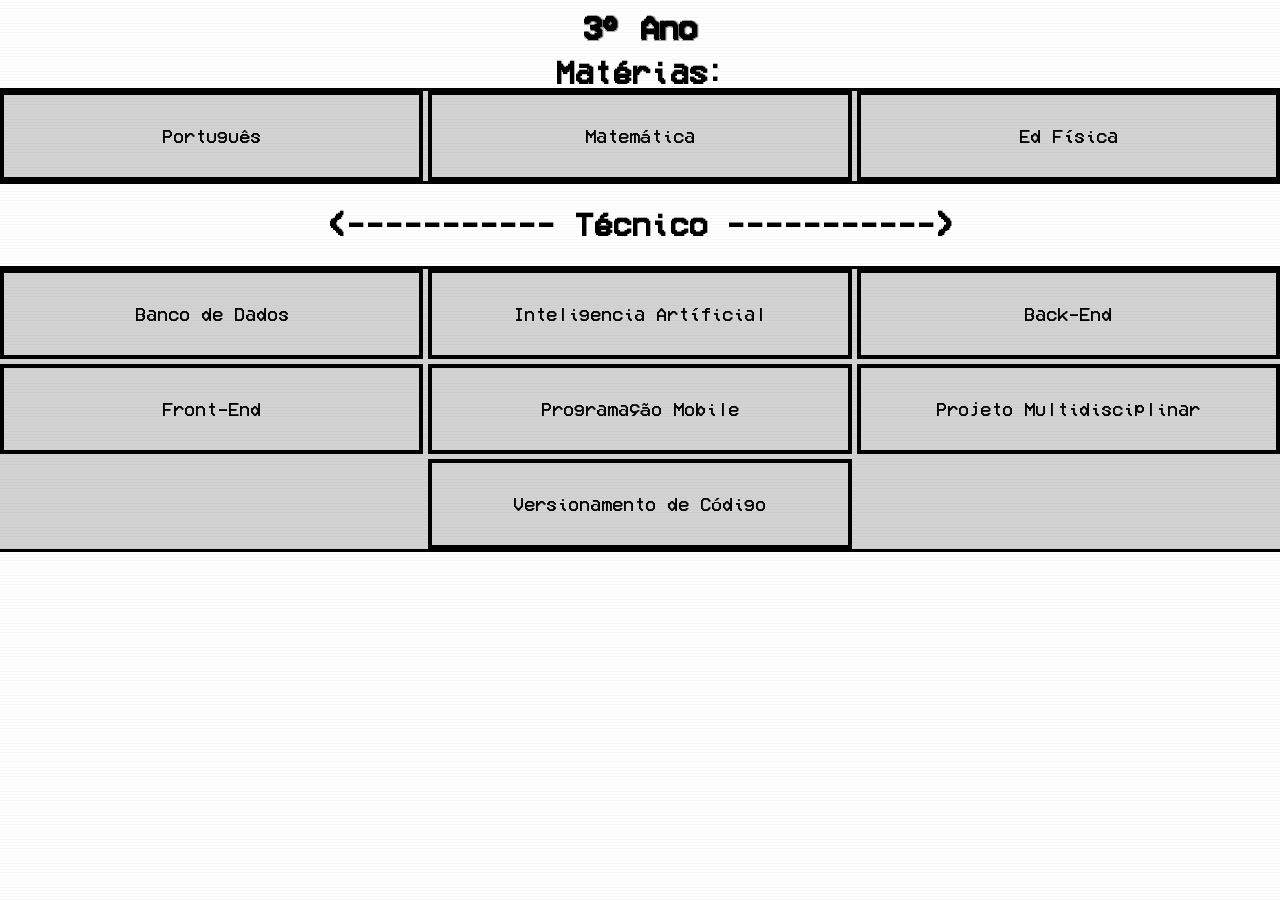
<file: Website 0.9 (Primeiro envio portfólio)/pages/ano3.html>
<!DOCTYPE html>
<html lang="pt-br">

<head>

    <meta charset="UTF-8">

    <title>3° Ano</title>

    <link rel="stylesheet" href="../style.css">

</head>

<body>

    <h1 class="titulo center">3° Ano</h1>

    <div class="texto">

        <h1>Matérias:</h1>

        <div class="materias">

            <a href="#portugues" class="button-link-grid"><span>Português</span></a>

            <a href="#matematica" class="button-link-grid"><span>Matemática</span></a>

            <a href="#edFisica" class="button-link-grid"><span>Ed Física</span></a>

        </div>

        <div class="padding2"><h1><----------- Técnico -----------></h1></div>

        <div class="materias">

            <a href="#MDBD" class="button-link-grid"><span>Banco de Dados</span></a>

            <a href="#IA" class="button-link-grid"><span>Inteligencia Artíficial</span></a>

            <a href="#back" class="button-link-grid"><span>Back-End</span></a>

            <a href="#front" class="button-link-grid"><span>Front-End</span></a>

            <a href="#mobile" class="button-link-grid"><span>Programação Mobile</span></a>

            <a href="#multi" class="button-link-grid"><span>Projeto Multidisciplinar</span></a>

            <a href="#VCSM" class="button-link-grid itemcentral"><span>Versionamento de Código</span></a>

        </div>

        <div class="conteudos">

            <div id="portugues" class="conteudo">
                <h2>Português</h2>
                <p>Conteúdo de português aqui...</p>
            </div>

            <div id="matematica" class="conteudo">
                <h2>Matemática</h2>
                <p>Conteúdo de matemática aqui...</p>
            </div>

            <div id="edFisica" class="conteudo">
                <h2>Educação Física</h2>
                <p>Conteúdo de Educação Física aqui...</p>
            </div>

            <!--Técnico-->

            <div id="MDBD" class="conteudo">
                <h2>Banco de Dados</h2>
                <p>Conteúdo de Banco de Dados aqui...</p>
            </div>

            <div id="IA" class="conteudo">
                <h2>Inteligencia Artificial</h2>
                <p>AAAA</p>
            </div>

            <div id="back" class="conteudo">
                <h2>Back-End</h2>
                <p>AAAA</p>
            </div>

            <div id="front" class="conteudo">
                <h2>Front-End</h2>
                <p>AAAA</p>
            </div>

            <div id="mobile" class="conteudo">
                <h2>Programação Mobile</h2>
                <p>AAAA</p>
            </div>

            <div id="multi" class="conteudo">
                <h2>Projeto Multidisciplinar</h2>
                <p>AAAA</p>
            </div>

            <div id="VCSM" class="conteudo">
                <h2>Versionamento de Código e Sistemas de Mensageria</h2>
                <p>AAAA</p>
            </div>

        </div>

    </div>

</body>

</html>
</file>
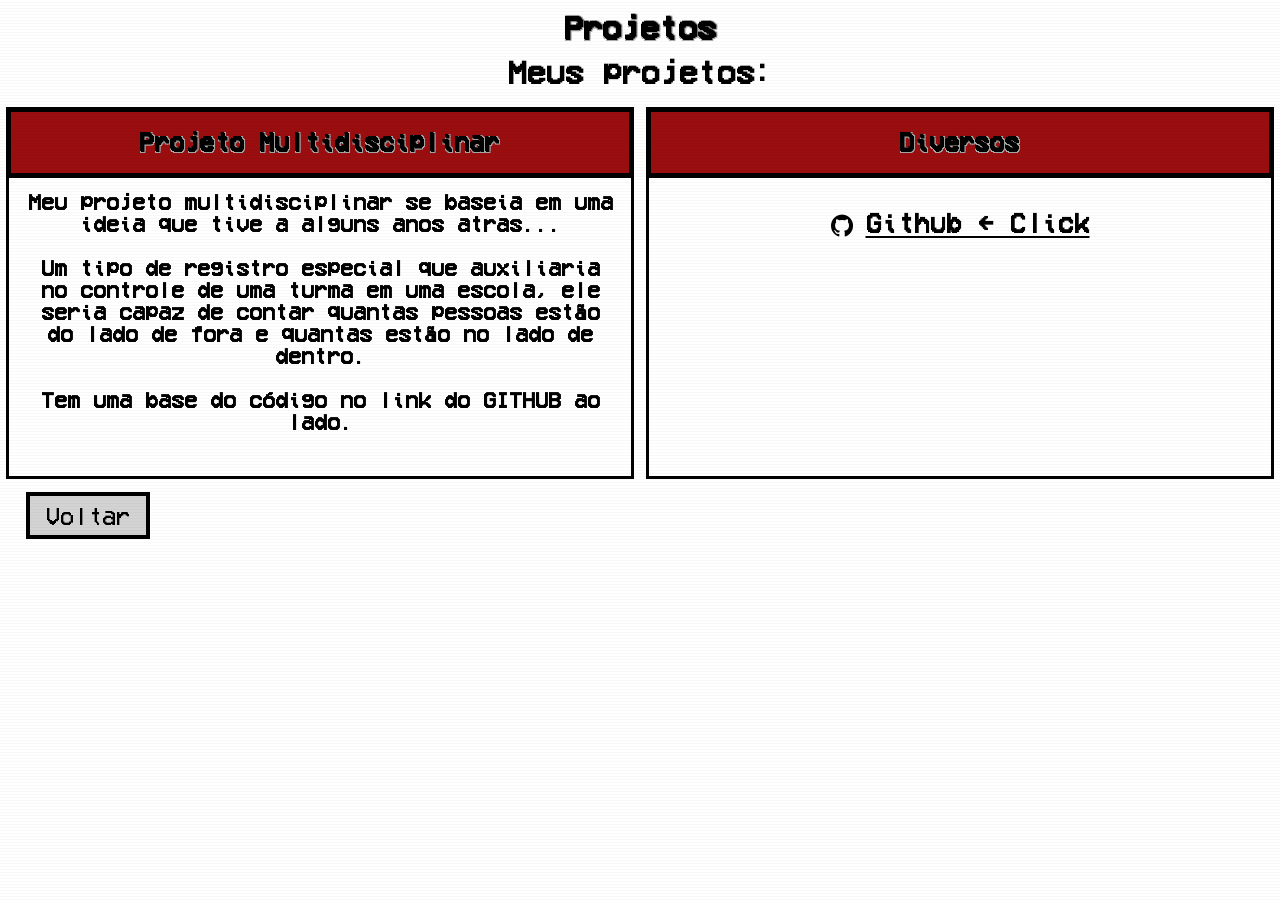
<file: Website 0.9 (Primeiro envio portfólio)/pages/projetos.html>
<!DOCTYPE html>
<html lang="pt-br">

<head>

    <meta charset="UTF-8">

    <title>Projetos</title>

    <link rel="stylesheet" href="../style.css">

    <link rel="stylesheet" href="https://cdn.jsdelivr.net/npm/bootstrap-icons@1.11.3/font/bootstrap-icons.css">

</head>

<body>

    <h1 class="titulo center">Projetos</h1>

    <div class="center">
        <h1>Meus projetos:</h1>
    </div>

    <div class="grid2">

        <div class="border center size120">

            <header class="padding3"><b class="titulo">Projeto Multidisciplinar</b></header>

            <h3 class="margin-bottom padding2">Meu projeto multidisciplinar se baseia em uma ideia que tive a alguns anos atras... 
            <br>
            <br>
            Um tipo de registro especial que auxiliaria no controle de uma turma em uma escola, ele seria capaz de contar quantas pessoas estão do lado de fora e quantas estão no lado de dentro.
            <br>
            <br>
            Tem uma base do código no link do GITHUB ao lado. 
            </h3>

        </div>


        <div class="border center size120">

            <header class="padding3"><b class="titulo">Diversos</b></header>

            <h3 class="margin-bottom margin-top">
                <i class="bi bi-github"></i>
                <a href="https://github.com/Vini0-Estudante" target="_blank"
                    style="text-decoration: underline; color: black;">
                    Github ← Click
                </a>
            </h3>

        </div>

    </div>

    <div>
        <a href="home.html" class="button-link-back">Voltar</a>
    </div>
</body>

</html>
</file>
<file: Aula 5/style.css>
body{
    text-align: center;

}

.interative{
    font-size: 200%;
    border: 5px solid;
    margin: auto;
    width: 50%;
    padding: 20px;
    margin-top: 300px;
}
</file>
<file: Website 0.9 (Primeiro envio portfólio)/style.css>
/* Fontes e corpo */
* {
    box-sizing: border-box;
    margin: 0;
    padding: 0;
}

html,
body {
    margin: 0;
    padding: 0;
}


@font-face {
    font-family: "VCR_OSD_MONO";
    src:
        url("VCR_OSD_MONO.woff2") format("woff2"),
        url("VCR_OSD_MONO.woff") format("woff"),
        url("VCR_OSD_MONO.ttf") format("truetype");
    font-style: normal;
    font-weight: normal;
}

@keyframes piscar {
    0% {
        background-color: lightgray;
    }

    50% {
        background-color: rgb(205, 235, 71);
    }

    100% {
        background-color: lightgray;
    }
}

.titulo {
    color: black;
    text-shadow:
        -1px -1px 0 black,
        1px -1px 0 darkgray,
        -1px 1px 0 darkgray,
        1px 1px 0 darkgray;
}

body {
    font-family: "VCR_OSD_MONO";
    background-size: cover;
    background-position: center;
    background-repeat: no-repeat;
    margin: 0;
}

body::after {
    content: "";
    position: fixed;
    inset: 0;
    background: repeating-linear-gradient(transparent,
            transparent 2px,
            rgba(0, 0, 0, 0.05) 3px);
    pointer-events: none;
}

/* Cabeçalho */
header {
    background-color: #9a0e0f;
    text-align: center;
    font-size: 130%;
    border: 2px black solid;
    border-bottom: black solid 5px;
}

.align {
    display: grid;
    grid-template-columns: 1fr 1fr 1fr;
    text-align: center;
    font-size: 120%;
    margin: auto;
    background-color: lightgray;
    border: 5px solid black;
}

/* Buttons Pessoal */
.Bpessoal {
    display: grid;
    grid-template-columns: 1fr 1fr;
    width: 95%;
    height: 100%;
    padding: 20px;
    justify-items: stretch;
    gap: 5px;
    margin-top: 25px;

}

.button-link-gridB {
    display: flex;
    color: black;
    background-color: lightgrey;
    text-decoration: none;
    cursor: pointer;
    font-family: "VCR_OSD_MONO";
    position: relative;
    border: solid 4px;
    text-align: center;
    width: 100%;
    height: 100%;
    box-sizing: border-box;
    margin-left: auto;
}

.button-link-gridB:hover {
    background-color: rgb(211, 198, 198);
    transform: scale(1.05);
}

.button-link-gridB:active {
    animation: piscar 0.3s linear 3;
}

.Bpessoal a {
    width: 100%;
    height: 100%;
    display: flex;
    align-items: center;
    justify-content: center;
}

.Bpessoal .button-link-gridB {
    width: 85%;
    height: 120px;
    z-index: 1;
}

.Bpessoal .button-link-gridB .span {
    display: inline-block;
    transition: transform 0.2s ease;
}

.Bpessoal .button-link-gridB span {
    display: inline-block;
    transition: transform 0.2 ease;
}

.Bpessoal .button-link-gridB:hover span {
    transform: scale(1.2);
}

.grid3:has(.desc:target) .overlay {
    display: block;
}

.desc {
    display: none;
    margin-top: 3%;
    margin-bottom: 3%;
}

.desc:target {
    display: block;
}

/* Matérias */
.materias {
    display: grid;
    grid-template-columns: 1fr 1fr 1fr;
    background-color: lightgray;
    margin: auto;
    justify-items: stretch;
    grid-auto-rows: 90px;
    gap: 5px;
    border-top: solid;
    border-bottom: solid;
}

.materias .button-link-grid span {
    display: inline-block;
    transition: transform 0.2s ease;
}

.materias .button-link-grid:hover span {
    transform: scale(1.2);
}

.materias .button-link-grid:active {
    animation: piscar 0.3s linear 3;
}

.materias a {
    width: 100%;
    height: 100%;
    display: flex;
    align-items: center;
    justify-content: center;
}

.button-link-grid {
    display: flex;
    color: black;
    text-decoration: none;
    cursor: pointer;
    font-family: "VCR_OSD_MONO";
    position: relative;
    border: solid 4px;
    text-align: center;
    width: 100%;
    height: 100%;
    box-sizing: border-box;
}

.button-link-grid:hover {
    background-color: rgb(211, 198, 198);
    transform: scale(1.05);
}

.itemcentral {
    grid-column: 2;
}

/* Conteúdo das matérias */
.conteudo {
    display: none;
    margin-top: 3%;
    margin-bottom: 3%;
}

.conteudo p{
    margin-top: 1%;
}

.conteudo:target {
    display: block;
}

/* Dropdown container - mantém o espaço e alinhamento do grid */
.dropdown {
    position: relative;
    display: inline-block;
    width: 100%;
    /* Ocupa toda a largura do grid cell */
}

/* Checkbox escondido */
#menu-toggle {
    display: none;
}

/* Botão do dropdown */
.dropbtn {
    display: inline-block;
    background: none;
    border: none;
    font-size: 120%;
    cursor: pointer;
    font-family: "VCR_OSD_MONO";
    width: 100%;
    transition: transform 0.2s ease;
    /* Preenche a largura da caixa cinza */
    padding: 8px 0;
    box-sizing: border-box;
    /* inclui padding na largura */
    text-align: center;
}

.dropbtn:hover {
    transform: scale(1.1);
}

/* Conteúdo do dropdown */
.dropdown-content {
    display: none;
    position: absolute;
    top: 100%;
    /* logo abaixo do botão */
    left: 0;
    width: 100%;
    /* igual a largura da caixa pai (.dropdown) */
    background-color: lightgray;
    border: 5px solid black;
    box-sizing: border-box;
    z-index: 2;
}

/* Links dentro do dropdown */
.dropdown-content a {
    display: block;
    padding: 8px;
    text-decoration: none;
    color: black;
    font-family: "VCR_OSD_MONO";
}

.dropdown-content a:hover {
    transform: scale(1.1);
}

/* Mostra o dropdown quando checkbox marcado */
#menu-toggle:checked+.dropbtn+.dropdown-content {
    display: block;
}

/* Geral */
.drop {
    background-color: white;
}

.center {
    text-align: center;
    margin: 1%;
}

.window {
    background-color: white;
    width: 80%;
    height: 90vh;
    margin: 40px auto;
    border: 4px solid black;
    min-height: 80vh;
    border-radius: 2px;
    box-shadow:
        0 0 0 2px white,
        0 0 0 8px black;

    transition: 0.4s ease;
    box-sizing: border-box;
    flex-direction: column;
}

.contentFrame {
    width: 99%;
    height: 65%;
    border: none;
    display: flex;
}

.window .desc {
    margin-top: auto;
}

/* Pop Ups*/

.popup {

    position: fixed;

    top: 0;
    left: 0;

    width: 100%;
    height: 100%;

    display: none;

    align-items: center;
    justify-content: center;

    z-index: 999;

}

.popup:target {

    display: flex;

}

.popup:target~.overlay {

    display: block;
    background-color: rgb(0, 0, 0, 0.5);

}

.popup-window {

    background: white;

    padding: 10px;

    border: 3px solid black;
    border-radius: 2px;
    box-shadow:
        0 0 0 2px white,
        0 0 0 8px black;

    width: 600px;

}


.popup header {

    display: flex;

    justify-content: space-between;

    align-items: center;

    margin-bottom: 10px;

}


.close {

    text-decoration: none;

    background: red;

    color: white;

    padding: 5px 10px;

    font-weight: bold;

}

.close:hover {
    background-color: rgb(0, 0, 0, 0.5);
}
.popup:target ~ .overlay{

display:block;

}

/* Borders */

.border {
    border: solid;
    position: relative;
}

.borderT {
    border-top: solid 4px black;
    position: relative;
}

.borderL {
    border-left: solid 4px black;
    position: relative;
}

.borderR {
    border-right: solid 4px black;
    position: relative;
}

.borderB {
    border-bottom: solid 4px black;
    position: relative;
}

/*Sizes*/

.size120 {
    font-size: 120%;
}

.size150 {
    font-size: 150%;
}

.size200 {
    font-size: 200%;
}

/* Paddings */

.padding5 {
    padding: 5%;
}

.padding3 {
    padding: 3%;
}

.padding1 {
    padding: 1%;
}

.padding2{
    padding: 2%;
}

.padding-top {
    padding-top: 2%;
}

.padding-right {
    padding-right: 20%;
}

.padding-left {
    padding-left: 20%;
}



/* Margins */

.margin-top {
    margin-top: 5%;
}

.margin-bottom {
    margin-bottom: 5%;
}

.margin-left {
    margin-left: 5%;
}

/* Grid layouts */

.grid {
    display: grid;
    grid-template-columns: 1fr 2fr 1fr;
}

.grid2 {
    display: grid;
    grid-template-columns: 1fr 1fr;
}

.grid3 {
    display: grid;
    grid-template-columns: 1fr 0fr;
    gap: 20px;
    transition: grid-template-columns 0.4s ease;
    position: relative;
}

.grid4 {
    display: grid;
    grid-template-rows: auto auto;
}

.grid3:has(.desc:target) {
    grid-template-columns: 3fr 2fr;
}


.button-link {
    display: inline-block;
    padding: 8px 16px;
    color: black;
    text-decoration: none;
    cursor: pointer;
    font-family: "VCR_OSD_MONO";
    position: relative;
    margin: auto 0;
}

.button-link-back {
    display: inline-block;
    padding: 8px 16px;
    color: black;
    text-decoration: none;
    border: black solid 4px;
    cursor: pointer;
    font-family: "VCR_OSD_MONO";
    background-color: lightgray;
    margin-left: 2%;
    margin-top: 0.5%;
    font-size: 150%;
    transition: 0.2s ease;
}

.button-link-back:hover {
    transform: scale(1.1);
}

.button-link-back:active {
    animation: piscar 0.3s linear 3;
}

a {
    font-size: 120%;
}

.OrgImg {
    border: black solid;
    margin: 1%;
}

.flex {
    display: flex;
}

.texto {
    text-align: center;
}

.listaPrincipal {
    display: inline-block;
    text-align: left;
    list-style-position: inside;
    padding-left: 0;
}

.conteudo-flex {
    display: flex;
    justify-content: center;
    align-items: flex-start;
    gap: 40px;
}

.overlay {
    position: fixed;
    inset: 0;
    display: none;
    z-index: 2;
    background: rgb(0, 0, 0, 0.9);
}

/*Player da musica*/

.music-player {

    position: fixed;
    bottom: 20px;
    right: 20px;

    width: 120px;
    height: 120px;

    background: lightgray;
    border: solid 4px black;

    display: flex;
    flex-direction: column;
    justify-content: center;
    align-items: center;

    cursor: pointer;

}

/*Disco*/

.disc {
    width: 80px;
    height: 80px;

    border-radius: 50%;
    position: relative;
    overflow: hidden;

    /* disco (vinil) */
    background: radial-gradient(circle, black 20%, #444 40%, black 60%);

    animation: spin 3s linear infinite;
}

/* capa no centro */
.disc::after {
    content: "";

    position: absolute;
    top: 50%;
    left: 50%;
    transform: translate(-50%, -50%);

    width: 35px;
    height: 35px;

    border-radius: 50%;

    background: url('imgs/CD.jpg') center/cover no-repeat;
}

.disc.paused {
    animation-play-state: paused;
}

table{
    margin: 20px auto;
}
.resize{
    
}

@keyframes spin {

    from {
        transform: rotate(0deg);
    }

    to {
        transform: rotate(360deg);
    }

}
</file>
